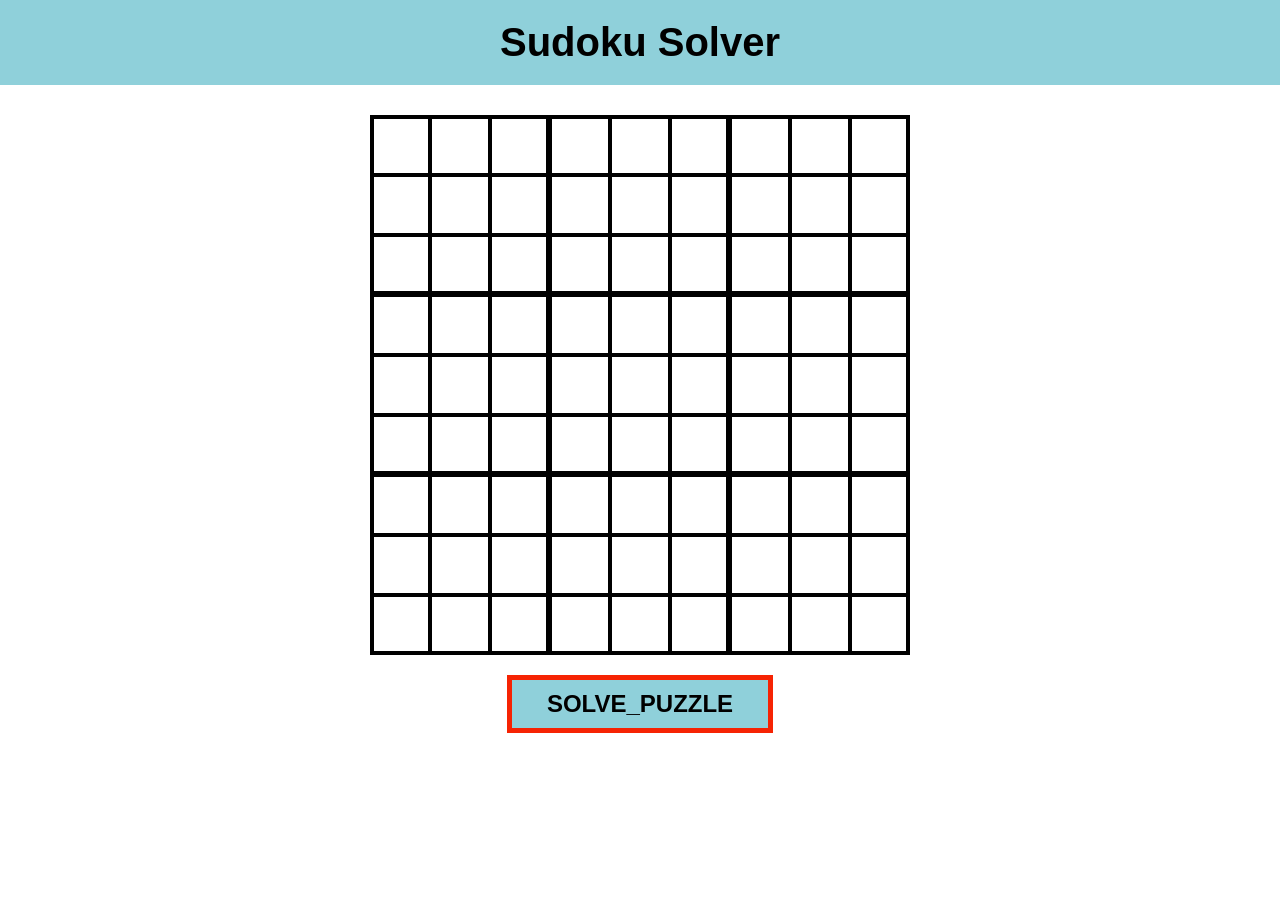
<file: index2.html>
<!DOCTYPE html>
<html lang="en">

<head>
    <meta charset="UTF-8">
    <meta http-equiv="X-UA-Compatible" content="IE=edge">
    <meta name="viewport" content="width=device-width, initial-scale=1.0">
    <title>Sudoku Solver</title>
    <link rel="stylesheet" href="style2.css">
</head>

<body>
    <div class="Header">
        <div class="Heading">Sudoku Solver</div>
    </div>

    <div class="sudoku_grid">
        <div id="0" class="box1 bl bt"></div>
        <div id="1" class="box1 bt"></div>
        <div id="2" class="box1 br bt"></div>
        <div id="3" class="box2 bt"></div>
        <div id="4" class="box2 bt"></div>
        <div id="5" class="box2 br bt"></div>
        <div id="6" class="box3 bt"></div>
        <div id="7" class="box3 bt"></div>
        <div id="8" class="box3 br bt"></div>
        <div id="9" class="box1 bl"></div>
        <div id="10" class="box1"></div>
        <div id="11" class="box1 br"></div>
        <div id="12" class="box2"></div>
        <div id="13" class="box2"></div>
        <div id="14" class="box2 br"></div>
        <div id="15" class="box3"></div>
        <div id="16" class="box3"></div>
        <div id="17" class="box3 br"></div>
        <div id="18" class="box1 bb bl"></div>
        <div id="19" class="box1 bb"></div>
        <div id="20" class="box1 br bb"></div>
        <div id="21" class="box2 bb"></div>
        <div id="22" class="box2 bb"></div>
        <div id="23" class="box2 br bb"></div>
        <div id="24" class="box3 bb"></div>
        <div id="25" class="box3 bb"></div>
        <div id="26" class="box3 bb br"></div>
        <div id="27" class="box1 bl"></div>
        <div id="28" class="box1"></div>
        <div id="29" class="box1 br"></div>
        <div id="30" class="box2"></div>
        <div id="31" class="box2"></div>
        <div id="32" class="box2 br"></div>
        <div id="33" class="box3"></div>
        <div id="34" class="box3"></div>
        <div id="35" class="box3 br"></div>
        <div id="36" class="box1 bl"></div>
        <div id="37" class="box1"></div>
        <div id="38" class="box1 br"></div>
        <div id="39" class="box2"></div>
        <div id="40" class="box2"></div>
        <div id="41" class="box2 br"></div>
        <div id="42" class="box3"></div>
        <div id="43" class="box3"></div>
        <div id="44" class="box3 br"></div>
        <div id="45" class="box1 bb bl"></div>
        <div id="46" class="box1 bb"></div>
        <div id="47" class="box1 br bb"></div>
        <div id="48" class="box2 bb"></div>
        <div id="49" class="box2 bb"></div>
        <div id="50" class="box2 br bb"></div>
        <div id="51" class="box3 bb"></div>
        <div id="52" class="box3 bb"></div>
        <div id="53" class="box3 bb br"></div>
        <div id="54" class="box1 bl"></div>
        <div id="55" class="box1"></div>
        <div id="56" class="box1 br"></div>
        <div id="57" class="box2"></div>
        <div id="58" class="box2"></div>
        <div id="59" class="box2 br"></div>
        <div id="60" class="box3"></div>
        <div id="61" class="box3"></div>
        <div id="62" class="box3 br"></div>
        <div id="63" class="box1 bl"></div>
        <div id="64" class="box1"></div>
        <div id="65" class="box1 br"></div>
        <div id="66" class="box2"></div>
        <div id="67" class="box2"></div>
        <div id="68" class="box2 br"></div>
        <div id="69" class="box3"></div>
        <div id="70" class="box3"></div>
        <div id="71" class="box3 br"></div>
        <div id="72" class="box1 bb bl"></div>
        <div id="73" class="box1 bb"></div>
        <div id="74" class="box1 br bb"></div>
        <div id="75" class="box2 bb"></div>
        <div id="76" class="box2 bb"></div>
        <div id="77" class="box2 br bb"></div>
        <div id="78" class="box3 bb"></div>
        <div id="79" class="box3 bb"></div>
        <div id="80" class="box3 bb br"></div>
    </div>

    <div class="Buttons">
        <button id="SolvePuzzle">SOLVE_PUZZLE</button>
    </div>

    <script src="./script2.js"></script>
</body>

</html>
</file>
<file: style2.css>
/* General Styles */
body {
    margin: 0;
    padding: 0;
    font-family: Arial, sans-serif;
}

/* Header Section */
.Header {
    display: flex;
    justify-content: center;
    align-items: center;
    background-color: rgb(143, 208, 218);
    padding: 20px 0;
    margin-bottom: 30px;
}

.Heading {
    font-size: 40px;
    font-weight: bolder;
}

/* Sudoku Grid Layout */
.sudoku_grid {
    display: flex;
    flex-wrap: wrap;
    max-width: 540px;
    margin: 10px auto;
}

.sudoku_grid div {
    display: flex;
    align-items: center;
    justify-content: center;
    width: 60px;
    height: 60px;
    color: rgb(4, 0, 20);
    font-size: 40px;
    font-weight: bold; /* Make numbers bold */
    box-sizing: border-box;
}

/* Button Styles */
.Buttons {
    display: flex;
    justify-content: center;
    width: 100%;
    margin: 20px 0;
}

#SolvePuzzle {
    text-decoration: none;
    color: #000; /* Default black text color */
    font-weight: bold;
    background-color: rgb(143, 208, 218); /* Yellow background */
    padding: 10px 35px;
    font-size: 24px;
    border: 5px solid #f62303; /* Green border */
    cursor: pointer;
}

#SolvePuzzle:hover {
    background-color: #f0c200; /* Darker yellow on hover */
}

/* Individual Cell Box Styles */
.box1, .box2, .box3 {
    background-color: #6e1818; /* Default background color */
    border: 2px solid rgb(0, 0, 0); /* Border for cells */
}

/* Hover effects for grid cells */
.box1:hover, .box2:hover, .box3:hover {
    background-color: #055807; /* Light green background on hover */
    color: black; /* Text color on hover */
}

/* Highlight sections for easier visual separation */
.box1 {
    background-color: #07bbfd;
}

.box2 {
    background-color: #f1f496;
}

.box3 {
    background-color: #07bbfd;
}

/* Sudoku Input Styling */
.sudoku-input {
    width: 100%;
    height: 100%;
    text-align: center;
    font-size: 24px;
    font-weight: bold; /* Make input text bold */
    border: none;
    outline: none;
    box-sizing: border-box;
}

.sudoku-input:focus {
    border: 5px solid #03f699; /* Increase border thickness on focus */
}

/* Border Layout for Sudoku Subgrids */
.bl {
    border-left: 4px solid black;
}

.bb {
    border-bottom: 4px solid black;
}

.br {
    border-right: 4px solid black;
}

.bt {
    border-top: 4px solid black;
}
</file>
